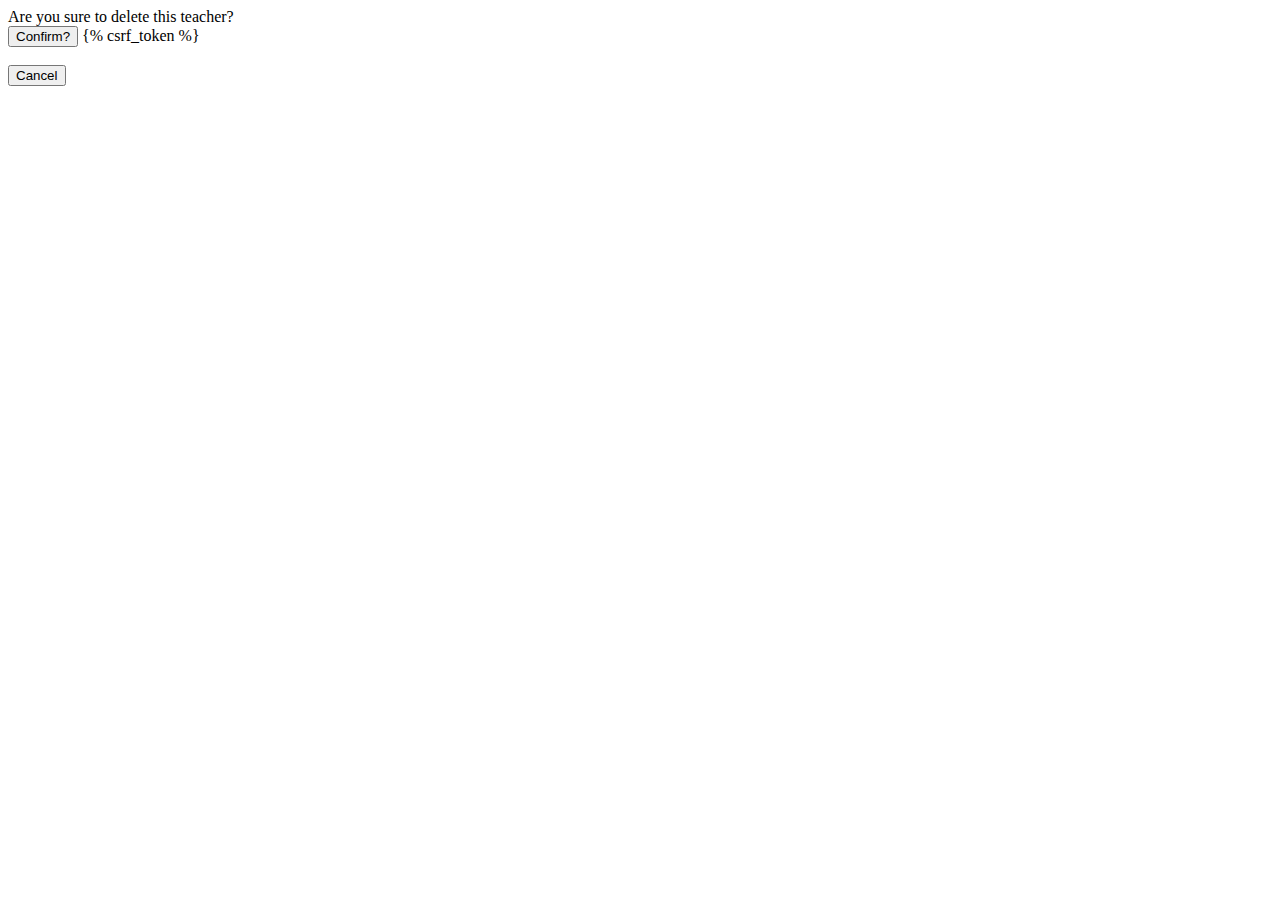
<file: templates/admissions/teacher_confirm_delete.html>
<!DOCTYPE html>
<html lang="en">
<head>
    <meta charset="UTF-8">
    <title>Title</title>
</head>
<body>
    <form method="post">
        Are you sure to delete this teacher?    <br/>
        <button type="submit" value="Conform"> Confirm? </button>
        {% csrf_token %}
    </form> <br/>
    <a href="/ad/teacherslist"> <button type="button" value="Cancel">Cancel</button> </a>
</body>
</html>
</file>
